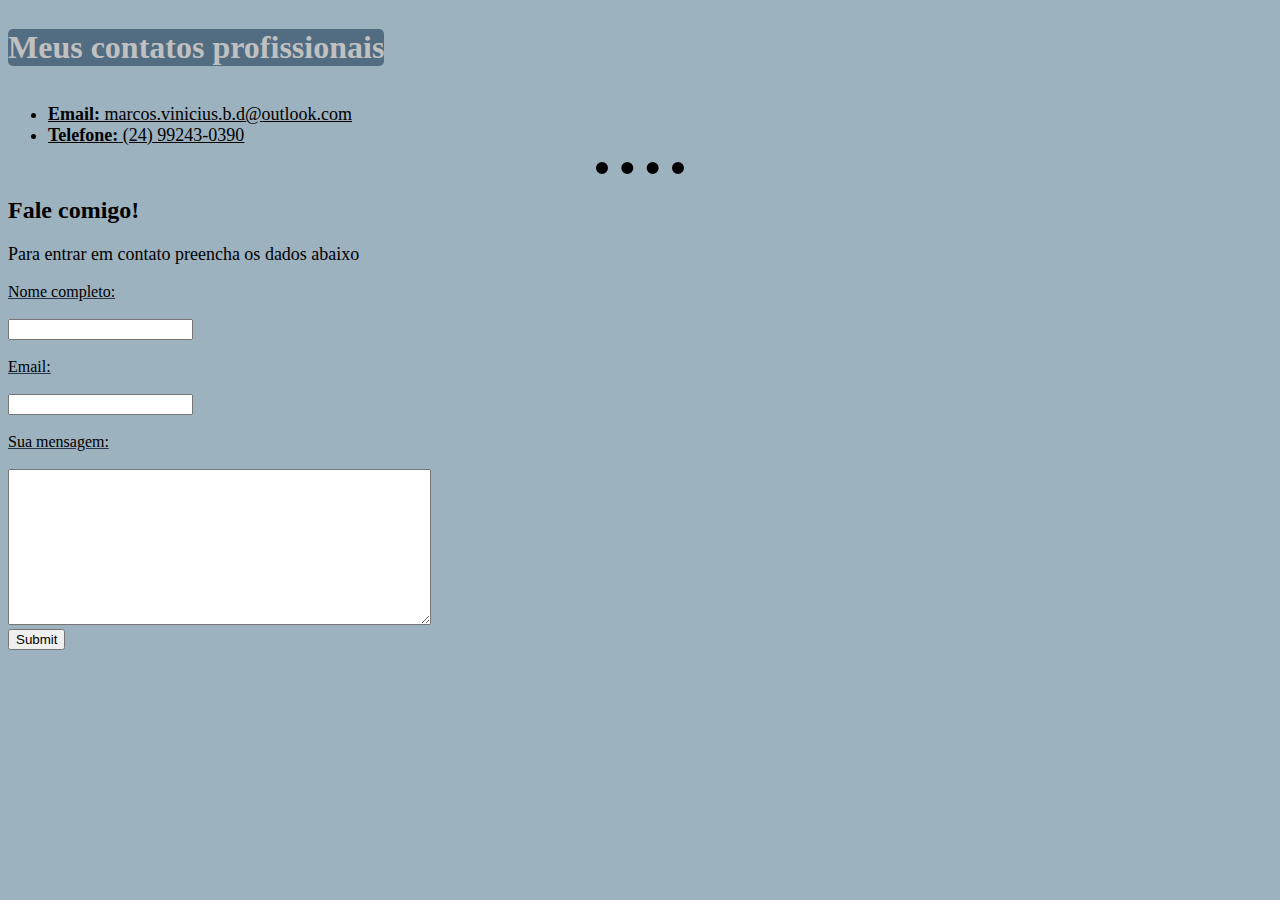
<file: Contato profissional/contato.html>
<!DOCTYPE html>
<html lang="pt-br">
<head>
    <meta charset="UTF-8">
    <title>Entre em contato!</title>
    <link rel="stylesheet" href="../css/style.css">

    <style>
        
        li {text-decoration: underline;}
        
        label {text-decoration:underline solid #27374D;}

    </style>

</head>
<body>
    
    <h1>Meus contatos profissionais</h1>
        
        <ul>
            <li style="font-size: large;"><strong>Email:</strong> marcos.vinicius.b.d@outlook.com</li>
            <li style="font-size: large;"><strong>Telefone:</strong> (24) 99243-0390</li>
        </ul>

        <hr size="5" color="black">

    <h2><strong>Fale comigo!</strong></h2>

            <p style="font-size: large; color: black; ">Para entrar em contato preencha os dados abaixo</p>

    <form action="mailto:marcos.vinicius.b.d@outlook.com" method="post" enctype="text/plain">
        
        <label for="">Nome completo:</label> <br><br>
            
            <input type="text" name="Nome"  /><br><br>

        <label for="">Email:</label> <br><br>
            <input type="email" name="E-mail"  /><br><br>

        <label for="">Sua mensagem:</label> <br><br>
        
        
        <textarea cols="50" rows="10" name="Mensagem do cliente" ></textarea> <br>
        
            <input type="submit">

    </form> 



</body>
</html>
</file>
<file: css/style.css>
/*==============================================SESSÃO DE TAGS============================================== */
body {background-color: #9DB2BF;}

        hr { 
            width: 7% ;
            border-style: dotted none none; 
            background-color: #9DB2BF;
            border-width: 12px; }
        
       
        h1 { 
            background-color: #526D82;
            color: silver;
            border-radius: 5px;
            display: inline-block; }

      
        h3 { background-color: #526D82;
            color: silver;
            border-radius: 5px;
            display: inline-block; }

          
        p { color: #27374D;}


/*==============================================SESSÃO DE CLASSES==============================================*/

        .cabeçalho:hover{color: black; }


/*==============================================SESSÃO ID'S==============================================*/

        #historia:hover {
            color: black;
        }
</file>
